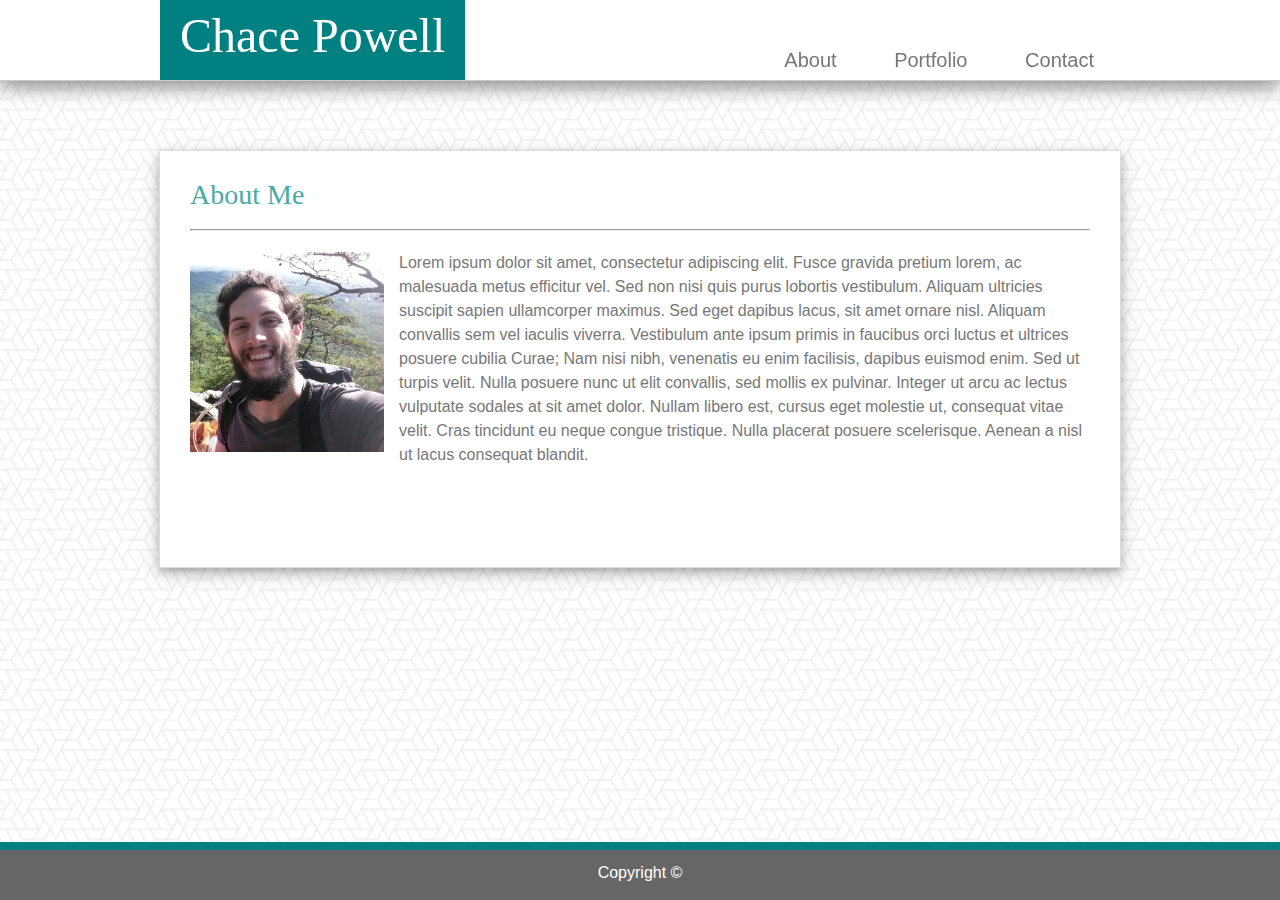
<file: index.html>
<!DOCTYPE html>
<html lang="en">
<head>
    <meta charset="UTF-8">
    <meta name="viewport" content="width=device-width, initial-scale=1.0">
    <meta http-equiv="X-UA-Compatible" content="ie=edge">
    <title>About</title>
    <link rel="icon" href="assets/images/favicon.ico" type="image/x-icon">
    <link rel="stylesheet" type="text/css" href="assets/css/reset.css">
    <link rel="stylesheet" type="text/css" href="assets/css/style.css">
</head>
<body>
    <nav class="navbar">
        <div class="navContent">
            <h1 class="studentName">Chace Powell</h1>
            <ul class="navlist">
                <li class="navitem">
                    <a href="index.html">About</a>
                </li>
                <li class="navitem">
                    <a href="portfolio.html">Portfolio</a>
                </li>
                <li class="navitem">
                    <a href="contact.html">Contact</a>
                </li>
            </ul>
        </div>
    </nav>
    <div class="container">
        <h3 class="heading">About Me</h3>
        <hr>
        <img class="photo" src="assets/images/profile.jpg" alt="Chace atop King's Mountain">
        <p id="about">
            Lorem ipsum dolor sit amet, consectetur adipiscing elit. Fusce gravida pretium lorem, ac malesuada metus efficitur vel. Sed
            non nisi quis purus lobortis vestibulum. Aliquam ultricies suscipit sapien ullamcorper maximus. Sed eget dapibus lacus,
            sit amet ornare nisl. Aliquam convallis sem vel iaculis viverra. Vestibulum ante ipsum primis in faucibus orci luctus
            et ultrices posuere cubilia Curae; Nam nisi nibh, venenatis eu enim facilisis, dapibus euismod enim. Sed ut turpis velit.
            Nulla posuere nunc ut elit convallis, sed mollis ex pulvinar. Integer ut arcu ac lectus vulputate sodales at sit amet
            dolor. Nullam libero est, cursus eget molestie ut, consequat vitae velit. Cras tincidunt eu neque congue tristique. Nulla
            placerat posuere scelerisque. Aenean a nisl ut lacus consequat blandit.
        </p>
    </div>
    <footer>
        <p>Copyright ©</p>
    </footer>
</body>
</html>
</file>
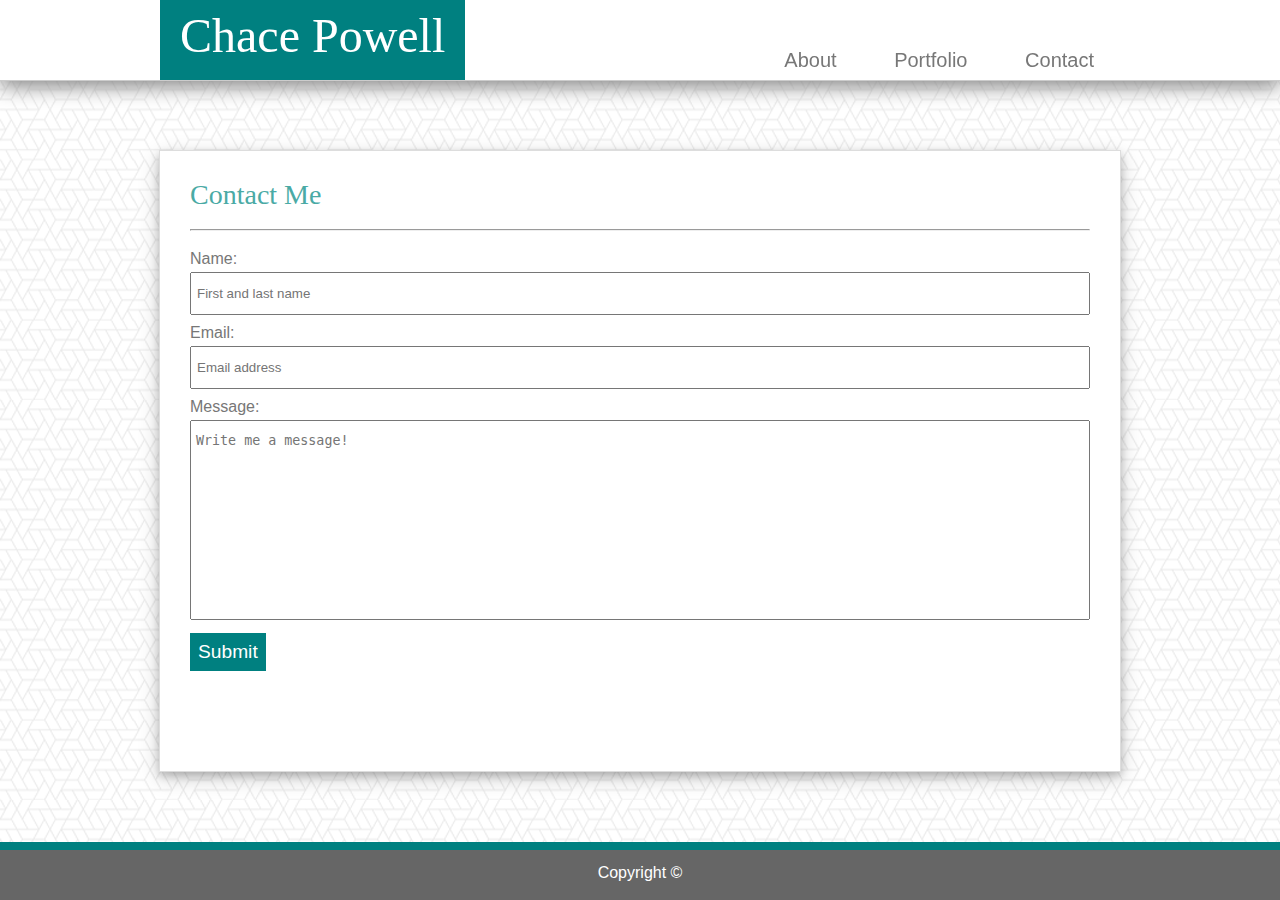
<file: contact.html>
<!DOCTYPE html>
<html lang="en">
<head>
    <meta charset="UTF-8">
    <meta name="viewport" content="width=device-width, initial-scale=1.0">
    <meta http-equiv="X-UA-Compatible" content="ie=edge">
    <title>Contact Me</title>
    <link rel="icon" href="assets/images/favicon.ico" type="image/x-icon">
    <link rel="stylesheet" type="text/css" href="assets/css/reset.css">
    <link rel="stylesheet" type="text/css" href="assets/css/style.css">
</head>
<body>
    <nav class="navbar">
        <div class="navContent">
            <h1 class="studentName">Chace Powell</h1>
            <ul class="navlist">
                <li class="navitem">
                    <a href="index.html">About</a>
                </li>
                <li class="navitem">
                    <a href="portfolio.html">Portfolio</a>
                </li>
                <li class="navitem">
                    <a href="contact.html">Contact</a>
                </li>
            </ul>
        </div>
    </nav>
    <div class="container">
        <h3 class="heading">Contact Me</h3>
        <hr>
        <form>
            Name:
            <br>
            <input type="text" name="contactName" placeholder="First and last name">
            <br>
            Email:
            <br>
            <input type="text" name="email" placeholder="Email address">
            <br>
            Message:
            <br>
            <textarea type="text" name="message" placeholder="Write me a message!"></textarea> 
            <br>
            <input type="submit" value="Submit">
        </form>
    </div>
    <footer>
        <p>Copyright ©</p>
    </footer>
</body>
</html>
</file>
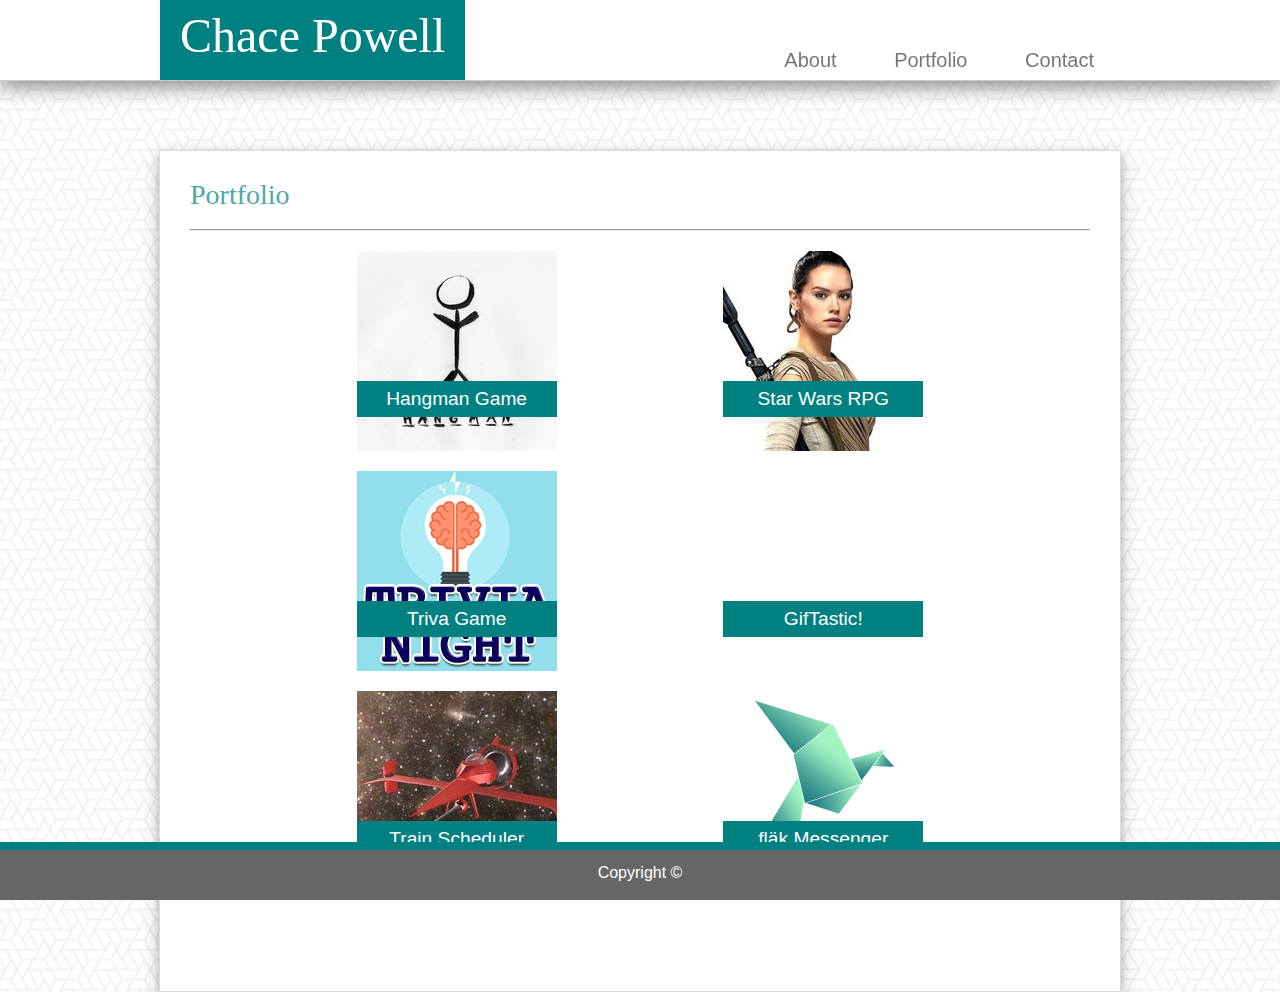
<file: portfolio.html>
<!DOCTYPE html>
<html lang="en">
<head>
    <meta charset="UTF-8">
    <meta name="viewport" content="width=device-width, initial-scale=1.0">
    <meta http-equiv="X-UA-Compatible" content="ie=edge">
    <title>Portfolio</title>
    <link rel="icon" href="assets/images/favicon.ico" type="image/x-icon">
    <link rel="stylesheet" type="text/css" href="assets/css/reset.css">
    <link rel="stylesheet" type="text/css" href="assets/css/style.css">
    <link rel="stylesheet" type="text/css" href="assets/css/portfolio.css">
</head>
<body>
    <nav class="navbar">
        <div class="navContent">
            <h1 class="studentName">Chace Powell</h1>
            <ul class="navlist">
                <li class="navitem">
                    <a href="index.html">About</a>
                </li>
                <li class="navitem">
                    <a href="portfolio.html">Portfolio</a>
                </li>
                <li class="navitem">
                    <a href="contact.html">Contact</a>
                </li>
            </ul>
        </div>
    </nav>
        <div class="container">
            <h3 class="heading">Portfolio</h3>
            <hr>
            <div class="grid">
                <a class="hangmanApp" target="_blank" href="https://powch.github.io/word-guess-game/">
                    <p>Hangman Game</p>
                </a>
                <a  class="starWarsApp" target="_blank" href="https://powch.github.io/unit-4-game/">
                    <p>Star Wars RPG</p>
                </a>
                <a class="triviaApp" target="_blank" href="https://powch.github.io/TriviaGame/">
                    <p>Triva Game</p>
                </a>
                <a class="gifTastic" target="_blank" href="https://powch.github.io/GifTastic/">
                    <p>GifTastic!</p>
                </a>
                <a class="trainApp" target="_blank" href="https://powch.github.io/TrainScheduler">
                    <p>Train Scheduler</p>
                </a>
                <a class="chatRoom" target="_blank" href="http://sarashunter.github.io/groupproject1/index.html">
                    <p>fläk Messenger</p>
                </a>
        </div>
    <footer>
        <p>Copyright ©</p>
    </footer>
</body>
</html>
</file>
<file: assets/css/style.css>
body {
    font-family: 'Arial', 'Helvetica Neue', Helvetica, sans-serif;
    background-color: white;
    background-image: url("../images/what-the-hex.png");
    background-repeat: repeat;
    color: #777777;
}

h1, h2, h3, h4, h5, h6 {
    font-family: 'Georgia', Times, 'Times New Roman', serif;  
}


/* Navigation styling */

.navbar {
    background-color: #ffffff;
    position: fixed;
    top: 0;
    left: 0;
    width: 100%;
    height: 80px;
    border-bottom: 1px;
    border-style: solid;
    border-color: #cccccc;
    box-shadow: 0px 5px 20px 0px grey;
}

.navContent {
    margin: auto;
    width: 960px;
}

.studentName {
    padding: 20px;
    color: #ffffff;
    background-color: teal;
    width: fit-content;
    font-size: 3rem;
    position: absolute;
    bottom: 0;
}

.navlist {
    list-style-type: none;
    float: right;
    margin-top: 50px;
}

.navitem {
    display: inline;
    padding: 14px 16px;
    font-size: 1.25rem;
}

.navitem  a {
    color: #777777;
    text-decoration: none;
    background-color: none;
    padding: 10px;
    transition: .2s background-color, color;
}

.navitem  a:hover {
    background-color: teal;
    color: white;
}


/* Container styling */

.container {
    width: 900px;
    background-color: #ffffff;
    padding: 30px 30px 100px 30px;
    box-shadow: 0 4px 8px 0 rgba(0, 0, 0, 0.2), 0 6px 20px 0 rgba(0, 0, 0, 0.19);
    margin: auto;
    margin-top: 150px;
    border: 1px;
    border-style: solid;
    border-color: #dddddd;
}

.container  img {
    float: left;
    margin-right: 15px;
}

.heading {
    font-size: 1.75rem;
    margin-bottom: 20px;
    color: #4aaaa5;
}

hr {
    margin-bottom: 20px;
}

#about {
    line-height: 24px;
}


/* Contact page styling */

input[type=text] {
    box-sizing: border-box;
    width: 100%;
    margin: 5px 0 10px 0;
    padding: 12px 5px;
}

textarea {
    box-sizing: border-box;
    margin: 5px 0 10px 0;
    padding: 12px 5px;
    height: 200px;
    width: 100%;
    resize: none;
}

input[type=submit] {
    color: white;
    background-color: teal;
    padding: 8px;
    font-size: 1.2rem;
    border: none;
    transition: .1s box-shadow;
}

input[type=submit]:hover {
    box-shadow: 0 4px 8px 0 rgba(0, 0, 0, 0.2), 0 6px 20px 0 rgba(0, 0, 0, 0.19);
}


/* Portfolio styling */

.grid {
    justify-content: space-evenly;
    width: 100%;
    display: grid;
    grid-template-columns: 200px 200px;
    grid-template-rows: 200px 200px 200px;
    grid-row-gap: 20px;
}

.grid  a {
    height: 200px;
    width: 200px;
    background-image: url("http://www.fillmurray.com/200/200");
    transition: .1s box-shadow;
    text-decoration: none;
}

.grid  a:hover {
    box-shadow: 0 4px 8px 0 rgba(0, 0, 0, 0.2), 0 6px 20px 0 rgba(0, 0, 0, 0.19);
}

.grid  a  p {
    color: white;
    font-size: 1.2rem;
    background-color: teal;
    line-height: 2.25rem;
    text-align: center;
    margin-top: 65%;
}


/* Footer styling */

footer {
    position: fixed;
    bottom: 0;
    left: 0;
    background-color: #666666;
    border-top: 8px;
    border-style: solid;
    border-color: teal;
    height: 50px;
    width: 100%;
}

footer  p {
    color: white;
    padding: 15px 0 15px 0;
    text-align: center;
}

@media screen and (max-width: 980px) {
    .navContent {
        width: 100%;
    }

    .studentName {
        font-size: 2.5rem;
    }

    .navitem {
    font-size: 1rem;
    }

    .container {
        width: 700px;
    }
}

@media screen and (max-width: 768px) {
    .navContent {
        width: 100%;
    }

    .studentName {
        font-size: 2rem;
    }

    .navitem {
    font-size: 1rem;
    }

    .container {
        width: 600px;
    }
}

@media screen and (max-width: 640px) {
    .navbar {
        height: 100px;
    }
    
    .navContent {
        position: absolute;
        width: 100%;
        margin-top: 20px;
    }

    .studentName {
        text-align: center;
        width: 100%;
        font-size: 2rem;
        margin-bottom: 20px;
    }

    .navlist {
        text-align: center;
        float: none;
    }

    .navitem {
        font-size: 1rem;
    }

    .container {
        margin-top: 150px;
        width: 425px;
    }

    .grid a {
        margin: 20px;
    }
}
</file>
<file: assets/css/portfolio.css>
.grid .discordApp {
    background-image: url("../images/discord.png");
}

.grid .hangmanApp {
    background-image: url("../images/hangman.jpg");
}

.grid .starWarsApp {
    background-image: url("../images/rey.jpeg");
}

.grid .triviaApp {
    background-image: url("../images/trivia.png");
}

.grid .gifTastic {
    background-image: url('https://media1.giphy.com/media/KLbq09EoE1uDu/200_s.gif');
}

.grid .trainApp {
    background-image: url('../images/swordfish.jpeg');
}

.grid .chatRoom {
    background-image: url('../images/flak-logo-birdonly.jpg');
    background-size: 200px;
}
</file>
